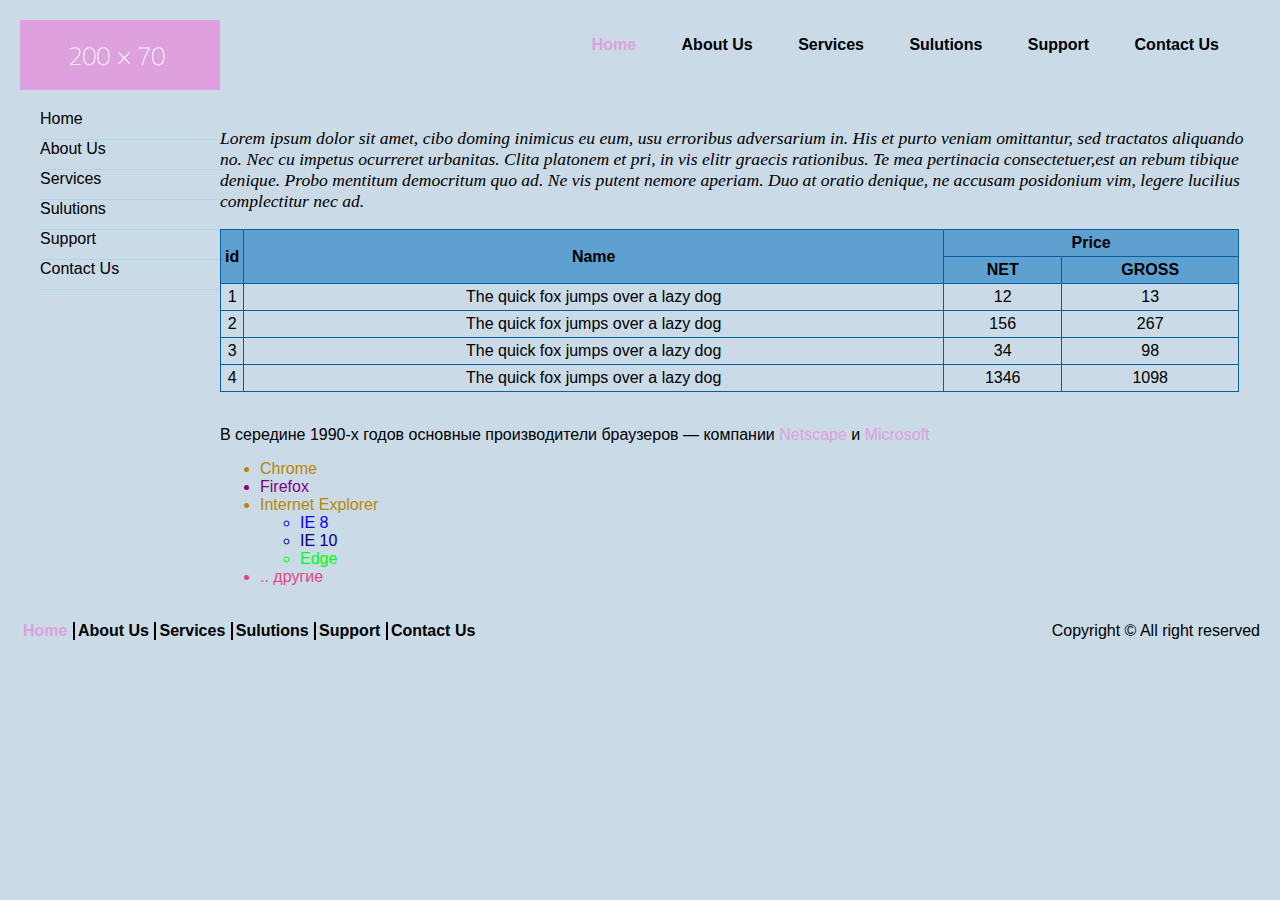
<file: задание 2 html+css/index - блоки.html>
<!DOCTYPE html>
<html lang="en">
<head>
    <meta charset="utf-8">
    <title>Epam task</title>
    <link href="css/style.css" rel="stylesheet">
</head>
<body>
	<header>
			 <a href="target:_blank" target="_blank"="">
			 	<img src="img/numbers.jpg" alt="numbers">
			 <a>
			<ul class="head_menu">
				<li class="active"><a class="active" href="target:_blank" target="_blank"="">Home</a></li>
				<li><a href="target:_blank" target="_blank"="">About Us</a></li>
				<li><a href="target:_blank" target="_blank"="">Services</a></li>
				<li><a href="target:_blank" target="_blank"="">Sulutions</a></li>
				<li><a href="target:_blank" target="_blank"="">Support</a></li>
				<li><a href="target:_blank" target="_blank"="">Contact Us</a></li>
			</ul>
	</header>




	<section class="section1">
				<ul class="main_menu">
					<li><a href="target:_blank" target="_blank"="">Home</a></li>
					<li><a href="target:_blank" target="_blank"="">About Us</a></li>
					<li><a href="target:_blank" target="_blank"="">Services</a></li>
					<li><a href="target:_blank" target="_blank"="">Sulutions</a></li>
					<li><a href="target:_blank" target="_blank"="">Support</a></li>
					<li><a href="target:_blank" target="_blank"="">Contact Us</a></li>
				</ul>

				<div class="text_and_table">
					<p class="text">
						Lorem ipsum dolor sit amet, cibo doming inimicus eu eum, usu erroribus adversarium in. His et purto veniam omittantur, sed tractatos aliquando no.
						Nec cu impetus ocurreret urbanitas. Clita platonem et pri, in vis elitr graecis rationibus. Te mea pertinacia consectetuer,est an rebum tibique denique. Probo mentitum democritum quo ad. Ne vis putent nemore aperiam. Duo at oratio denique, ne accusam posidonium vim, legere lucilius complectitur nec ad.
					</p>
					
					<table>
						<tr>
							<th rowspan="2" width="10">id</th>
							<th rowspan="2">Name</th>
							<th colspan="2">Price</th>
						</tr>
						<tr>
							<th>NET</th>
							<th>GROSS</th>
						</tr>
						<tr>
							<td>1</td>
							<td>The quick fox jumps over a lazy dog</td>
							<td>12</td>
							<td>13</td>
						</tr>
						<tr>
							<td>2</td>
							<td>The quick fox jumps over a lazy dog</td>
							<td>156</td>
							<td>267</td>
						</tr>
						<tr>
							<td>3</td>
							<td>The quick fox jumps over a lazy dog</td>
							<td>34</td>
							<td>98</td>
						</tr>
						<tr>
							<td>4</td>
							<td>The quick fox jumps over a lazy dog</td>
							<td>1346</td>
							<td>1098</td>
						</tr>
					</table>
					<p class="companies">
						<br>
						В середине 1990-х годов основные производители браузеров &mdash; компании
						<a href="https://ru.wikipedia.org/wiki/Netscape_Communications">Netscape</a>
						и <a href="https://www.microsoft.com/ru-ru/">Microsoft</a>
					</p>
					<ul class="browsers">
						<li>Chrome</li>
						<li>Firefox</li>
						<li>Internet Explorer</li>
						<ul class="browsers2">
							<li>IE 8</li>
							<li>IE 10</li>
							<li>Edge</li>
						</ul>
						<li>.. другие</li>
					</ul>
				</div>		
	</section>


	<footer>
	    <ul class="footer_menu">
				<li class="active"><a class="active" href="target:_blank" target="_blank"="">Home</a></li>
				<li><a href="target:_blank" target="_blank"="">About Us</a></li>
				<li><a href="target:_blank" target="_blank"="">Services</a></li>
				<li><a href="target:_blank" target="_blank"="">Sulutions</a></li>
				<li><a href="target:_blank" target="_blank"="">Support</a></li>
				<li><a href="target:_blank" target="_blank"="">Contact Us</a></li>
			</ul>
		<p>Copyright &copy; All right reserved</p>
	</footer>
</body>
</html>
</file>
<file: задание 2 html+css/css/style.css>
body{
	padding: 20px;
	background-color: #cadae6;
	font-family: Arial, sans-serif;
	width : 100%;
	height: 100%;
	margin: 0;
}

*{
	box-sizing: border-box;
}
/*--------------------------------------------------------------------*/
header{
	height: 70px;
}
header img{
	height: 70px;
	width: 200px;
	border: none;
	float:left;
}
.head_menu{
	list-style: none;
	float: right;
}
.head_menu li{
	display: inline;
	margin-right: 41px;
}
.head_menu a{
	color:black;
	text-decoration: none;
	font-weight: bold;
}
.head_menu li.active a{
	color:#DDA0DD; 
}
/*----------------------------------------------------------------------------*/
.section1{
	padding:20px 0px 20px 20px;
}
.main_menu{
	list-style: none;
	float: left;
	padding:0;
	margin:0;
	text-align: left;
	width: 180px;
}
.main_menu li{
	display: block; 
	border-bottom:1px solid #ADD8E6;
	height: 30px;
}
.main_menu a{
	color:black;
	text-decoration: none;
}
.main_menu li:hover {
	background-color:#ADD8E6;
}

.text_and_table{
	display: table;
}
.text_and_table .text{
	font: italic 110% serif;
}
.text_and_table table{
	width : 98%;
	border-collapse: collapse;
	text-align: center;
}

.text_and_table table td, th {
    border: 1px solid #0360a3;
    padding: 4px;
 }

.text_and_table table th {
    background-color:#5ea1d1;
 }

.text_and_table .companies a{
	color:#DDA0DD;
	text-decoration: none;
}

.text_and_table ul.browsers li:nth-child(odd) {
    color: darkgoldenrod;
}

.text_and_table ul.browsers li:nth-child(even) {
    color: purple;
}

.text_and_table ul.browsers li:last-child {
    color: #e24486;
}

.text_and_table ul.browsers2 li:nth-child(1) {
    color: blue;
}

.text_and_table ul.browsers2 li:nth-child(2) {
    color: navy;
}

.text_and_table ul.browsers2 li:nth-child(3) {
    color: lime;
}
/*----------------------------------------------------------------------------*/
.footer_menu{
	list-style: none;
	display: block;
	float:left;
	padding: 0;
	margin: 0;
}
.footer_menu li{
	display: inline-block;
	margin-right: 1px;
	padding-left: 3px;
	border-left:2px solid black;
}
.footer_menu li:first-child
{
	border:0;
}
.footer_menu a{
	color:black;
	text-decoration: none;
	font-weight: bold; 
}
.footer_menu li.active a{
	color:#DDA0DD; 
}


footer p{
	padding: 0;
	margin: 0;
	float:right;
}
</file>
